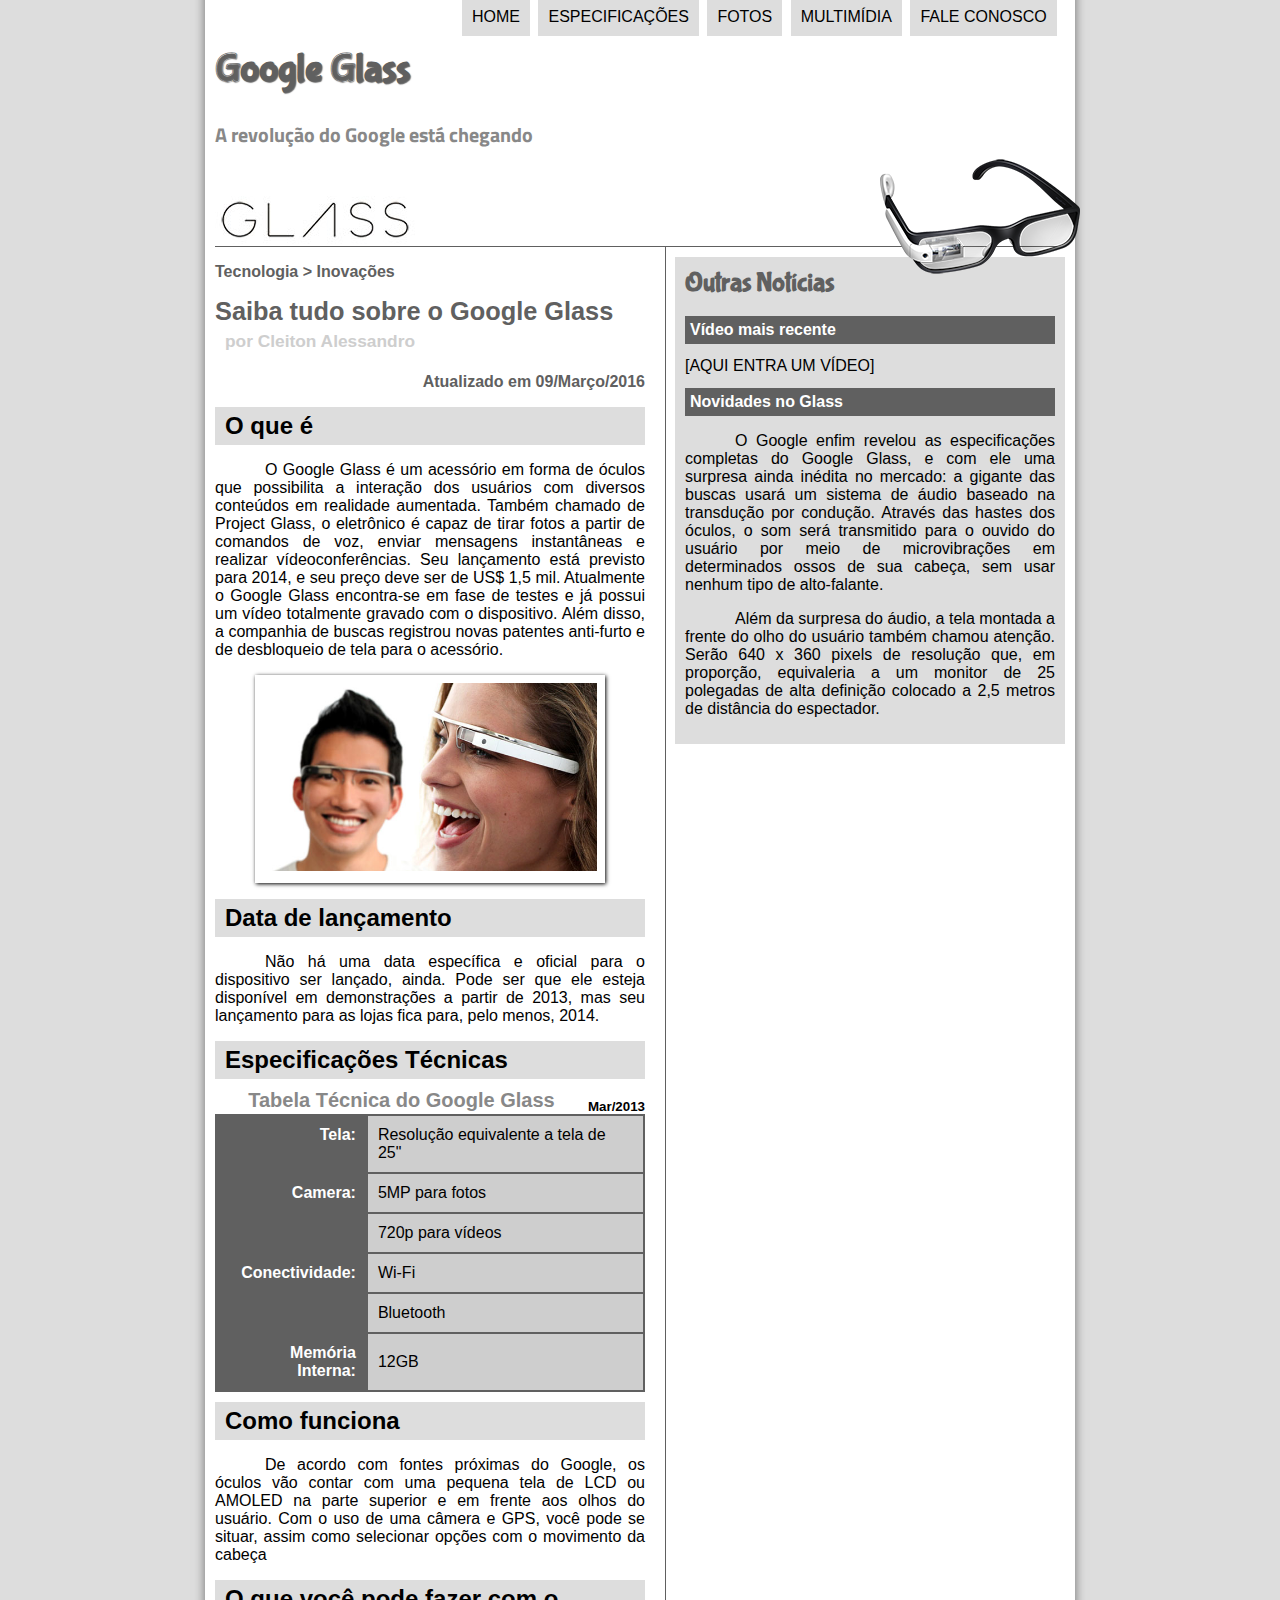
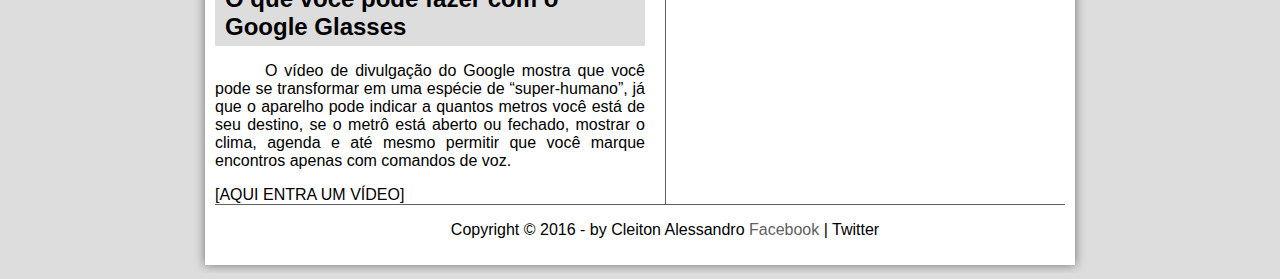
<file: index.html>
<!DOCTYPE html>
<html lang="pt-br">
<head>
	<meta charset="utf-8"/>
	<title>Google Glass</title>
	<link rel="stylesheet" type="text/css" href="_css/estilo.css">
	<script type="text/javascript" src="_javascript/funcoes.js"></script>
</head>
<body>
<div id="interface">
	<header id="cabecalho">
		<h1>Google Glass</h1>
		<h2>A revolução do Google está chegando</h2>

		 <img id="icone" src="_imagens/glass-oculos-preto-peq.png">

		<nav id="menu">
			<h1>Menu Principal</h1>
			<ul>
				<li  onmouseover="mudaFoto('_imagens/home.png')" onmouseout="mudaFoto('_imagens/glass-oculos-preto-peq.png')"><a href="index.html">Home</a></li>
				<li><a href="specs.html"  onmouseover="mudaFoto('_imagens/especificacoes.png')" onmouseout="mudaFoto('_imagens/glass-oculos-preto-peq.png')">Especificações</a></li>
				<li><a href="fotos.html"  onmouseover="mudaFoto('_imagens/fotos.png')" onmouseout="mudaFoto('_imagens/glass-oculos-preto-peq.png')">Fotos</a></li>
				<li><a href="multimidia.html"  onmouseover="mudaFoto('_imagens/multimidia.png')" onmouseout="mudaFoto('_imagens/glass-oculos-preto-peq.png')">Multimídia</a></li>
				<li><a href="fale-conosco.html"  onmouseover="mudaFoto('_imagens/contato.png')" onmouseout="mudaFoto('_imagens/glass-oculos-preto-peq.png')">Fale conosco</a></li>
			</ul>
		</nav>

	</header>
	<section id="corpo">
		<article id="noticia-principal">
			<header id="cabecalho-artigo"> 
				<h3>Tecnologia > Inovações</h3>
				<h1>Saiba tudo sobre o Google Glass</h1>
				<h2>por Cleiton Alessandro</h2>
				<h3 class="direita">Atualizado em 09/Março/2016</h3>
			</header>

			<h2>O que é</h2>
			<p>O Google Glass é um acessório em forma de óculos que possibilita a interação dos usuários com diversos conteúdos em realidade aumentada. Também chamado de Project Glass, o eletrônico é capaz de tirar fotos a partir de comandos de voz, enviar mensagens instantâneas e realizar vídeoconferências. Seu lançamento está previsto para 2014, e seu preço deve ser de US$ 1,5 mil. Atualmente o Google Glass encontra-se em fase de testes e já possui um vídeo totalmente gravado com o dispositivo. Além disso, a companhia de buscas registrou novas patentes anti-furto e de desbloqueio de tela para o acessório.</p>

			<figure class="foto-legenda">
				<img src="_imagens/glass-quadro-homem-mulher.jpg"/>
				<figcaption>
					<h3>Google Glass</h3>
					<p>Uma nova maneira de ver o mundo</p>
				</figcaption>
			</figure>

			<h2>Data de lançamento</h2>
			<p>Não há uma data específica e oficial para o dispositivo ser lançado, ainda. Pode ser que ele esteja disponível em demonstrações a partir de 2013, mas seu lançamento para as lojas fica para, pelo menos, 2014.</p>

			<h2>Especificações Técnicas</h2>
			<table id="tabelaSpec">
				<caption>Tabela Técnica do Google Glass <span>Mar/2013</span></caption>

				<tr><td class="ce">Tela:</td><td class="cd" 
				>Resolução equivalente a tela de 25"</td></tr>

				<tr><td class="ce" rowspan="2">Camera:</td><td class="cd">5MP para fotos</td></tr>
				<tr><td class="cd">720p para vídeos</td></tr>

				<tr><td class="ce" rowspan="2">Conectividade:</td><td class="cd">Wi-Fi</td></tr>
				<tr><td class="cd">Bluetooth</td></tr>
				<tr><td class="ce">Memória Interna:</td><td class="cd">12GB</td></tr>
			</table>

			<h2>Como funciona</h2>
			<p>De acordo com fontes próximas do Google, os óculos vão contar com uma pequena tela de LCD ou AMOLED na parte superior e em frente aos olhos do usuário. Com o uso de uma câmera e GPS, você pode se situar, assim como selecionar opções com o movimento da cabeça</p>

			<h2>O que você pode fazer com o Google Glasses</h2>
			<p>O vídeo de divulgação do Google mostra que você pode se transformar em uma espécie de “super-humano”, já que o aparelho pode indicar a quantos metros você está de seu destino, se o metrô está aberto ou fechado, mostrar o clima, agenda e até mesmo permitir que você marque encontros apenas com comandos de voz.</p>

			[AQUI ENTRA UM VÍDEO]
		</article>
	</section>

	<aside id="lateral">
		<h1>Outras Notícias</h1>
		<h2>Vídeo mais recente</h2>

		[AQUI ENTRA UM VÍDEO]

		<h2>Novidades no Glass</h2>
		<p>O Google enfim revelou as especificações completas do Google Glass, e com ele uma surpresa ainda inédita no mercado: a gigante das buscas usará um sistema de áudio baseado na transdução por condução. Através das hastes dos óculos, o som será transmitido para o ouvido do usuário por meio de microvibrações em determinados ossos de sua cabeça, sem usar nenhum tipo de alto-falante.</p>

		<p>Além da surpresa do áudio, a tela montada a frente do olho do usuário também chamou atenção. Serão 640 x 360 pixels de resolução que, em proporção, equivaleria a um monitor de 25 polegadas de alta definição colocado a 2,5 metros de distância do espectador.</p>
	</aside>
	<footer id="rodape">
		<p>Copyright &copy 2016 - by Cleiton Alessandro
		<a href="https://www.facebook.com/cleiton.alessandro.barbosa" target="_blank">Facebook </a>| Twitter
		</p>
	</footer>
</div>
</body>
</html>
</file>
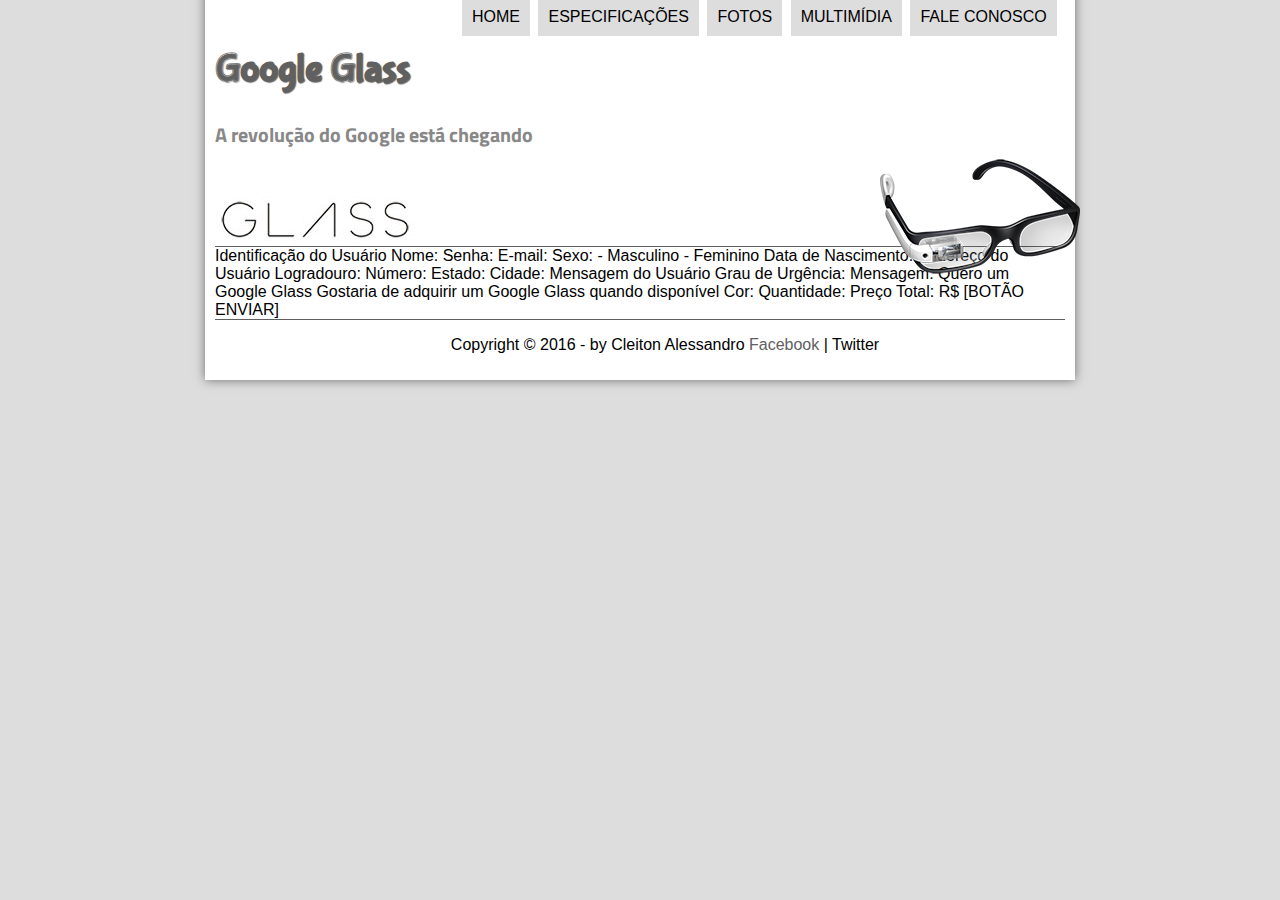
<file: fale-conosco.html>
<!DOCTYPE html>
<html lang="pt-br">
<head>
    <meta charset="utf-8"/>
    <title>Google Glass</title>
    <link rel="stylesheet" type="text/css" href="_css/estilo.css">
    <script type="text/javascript" src="_javascript/funcoes.js"></script>
</head>
<body>
<div id="interface">
    <header id="cabecalho">
        <h1>Google Glass</h1>
        <h2>A revolução do Google está chegando</h2>

         <img id="icone" src="_imagens/glass-oculos-preto-peq.png">

        <nav id="menu">
            <h1>Menu Principal</h1>
            <ul>
                <li  onmouseover="mudaFoto('_imagens/home.png')" onmouseout="mudaFoto('_imagens/glass-oculos-preto-peq.png')"><a href="index.html">Home</a></li>
                <li><a href="specs.html"  onmouseover="mudaFoto('_imagens/especificacoes.png')" onmouseout="mudaFoto('_imagens/glass-oculos-preto-peq.png')">Especificações</a></li>
                <li><a href="fotos.html"  onmouseover="mudaFoto('_imagens/fotos.png')" onmouseout="mudaFoto('_imagens/glass-oculos-preto-peq.png')">Fotos</a></li>
                <li><a href="multimidia.html"  onmouseover="mudaFoto('_imagens/multimidia.png')" onmouseout="mudaFoto('_imagens/glass-oculos-preto-peq.png')">Multimídia</a></li>
                <li><a href="fale-conosco.html"  onmouseover="mudaFoto('_imagens/contato.png')" onmouseout="mudaFoto('_imagens/glass-oculos-preto-peq.png')">Fale conosco</a></li>
            </ul>
        </nav>
    </header>


Identificação do Usuário
    Nome:
    Senha:
    E-mail:
    Sexo:
        - Masculino
        - Feminino
    Data de Nascimento:

Endereço do Usuário
    Logradouro:
    Número:
    Estado:
    Cidade:

Mensagem do Usuário
    Grau de Urgência:
    Mensagem:

Quero um Google Glass
    Gostaria de adquirir um Google Glass quando disponível
    Cor:
    Quantidade:
    Preço Total: R$


[BOTÃO ENVIAR]

    <footer id="rodape">
        <p>Copyright &copy 2016 - by Cleiton Alessandro
        <a href="https://www.facebook.com/cleiton.alessandro.barbosa" target="_blank">Facebook </a>| Twitter
        </p>
    </footer>
</div>
</body>
</html>
</file>
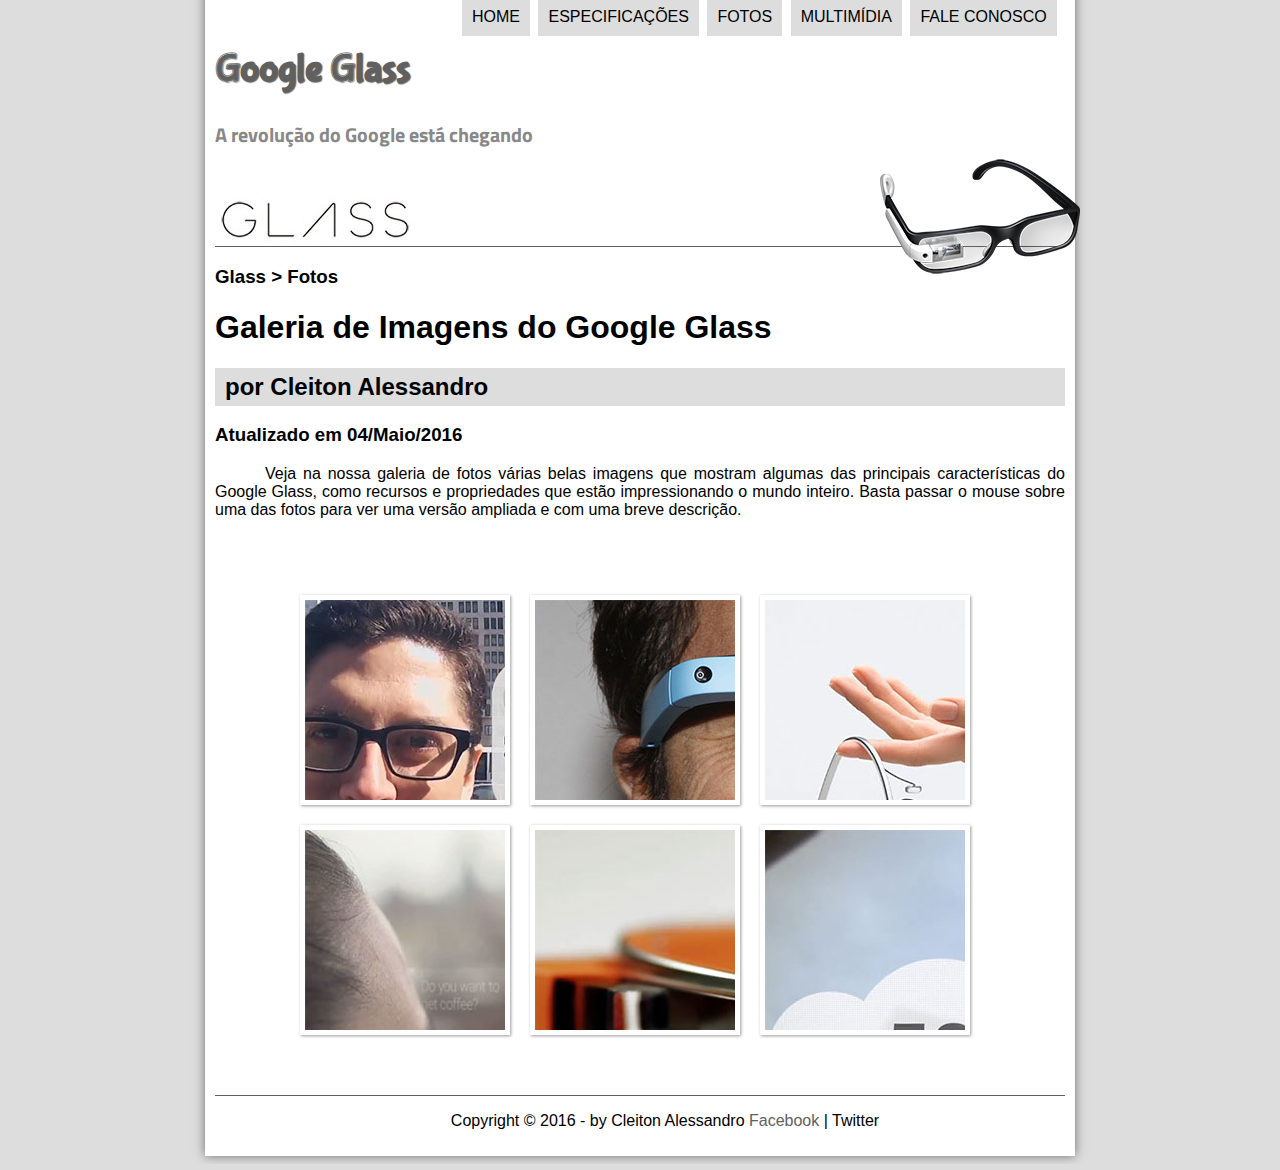
<file: fotos.html>
<!DOCTYPE html>
<html lang="pt-br">
<head>
    <meta charset="utf-8"/>
    <title>Google Glass</title>
    <link rel="stylesheet" type="text/css" href="_css/estilo.css">
    <link rel="stylesheet" type="text/css" href="_css/fotos.css">
    <script type="text/javascript" src="_javascript/funcoes.js"></script>
</head>
<body>
    <div id="interface">
        <header id="cabecalho">
            <h1>Google Glass</h1>
            <h2>A revolução do Google está chegando</h2>

             <img id="icone" src="_imagens/glass-oculos-preto-peq.png">

            <nav id="menu">
                <h1>Menu Principal</h1>
                <ul>
                    <li  onmouseover="mudaFoto('_imagens/home.png')" onmouseout="mudaFoto('_imagens/glass-oculos-preto-peq.png')"><a href="index.html">Home</a></li>
                    <li><a href="specs.html"  onmouseover="mudaFoto('_imagens/especificacoes.png')" onmouseout="mudaFoto('_imagens/glass-oculos-preto-peq.png')">Especificações</a></li>
                    <li><a href="fotos.html"  onmouseover="mudaFoto('_imagens/fotos.png')" onmouseout="mudaFoto('_imagens/glass-oculos-preto-peq.png')">Fotos</a></li>
                    <li><a href="multimidia.html"  onmouseover="mudaFoto('_imagens/multimidia.png')" onmouseout="mudaFoto('_imagens/glass-oculos-preto-peq.png')">Multimídia</a></li>
                    <li><a href="fale-conosco.html"  onmouseover="mudaFoto('_imagens/contato.png')" onmouseout="mudaFoto('_imagens/glass-oculos-preto-peq.png')">Fale conosco</a></li>
                </ul>
            </nav>
        </header>
        <section id="corpo-full">
            <article id="noticia-principal">
                <header id="noticia-principal">
                    <hgroup>
                        <h3>Glass > Fotos</h3>
                        <h1>Galeria de Imagens do Google Glass</h1>
                        <h2>por Cleiton Alessandro</h2>
                        <h3  class="direita" >Atualizado em 04/Maio/2016</h3>
                    </hgroup>
                </header>
                <p>
                    Veja na nossa galeria de fotos várias belas imagens que mostram algumas das principais características do Google Glass, como recursos e propriedades que estão impressionando o mundo inteiro. Basta passar o mouse sobre uma das fotos para ver uma versão ampliada e com uma breve descrição.
                </p>
                <ul id="album-fotos">
                    <li id="foto01">
                        <span>Agenda e lembretes</span>
                    </li>
                    <li id="foto02">
                        <span>Sergey Brin usando o Glass</span>
                    </li>
                    <li id="foto03">
                        <span>Leve e compacto</span>

                    </li>
                    <li id="foto04">
                        <span>Sensação de uma tela de 50"</span>
                    </li>
                    <li id="foto05">
                        <span>Vários tipos de lente</span>
                    </li>
                    <li id="foto06">
                        <span>Informações importantes</span>
                    </li>
                </ul>
            </article>
        </section>
        <footer id="rodape">
            <p>Copyright &copy 2016 - by Cleiton Alessandro
            <a href="https://www.facebook.com/cleiton.alessandro.barbosa" target="_blank">Facebook </a>| Twitter
            </p>
        </footer>
    </div>
</body>
</html>
</file>
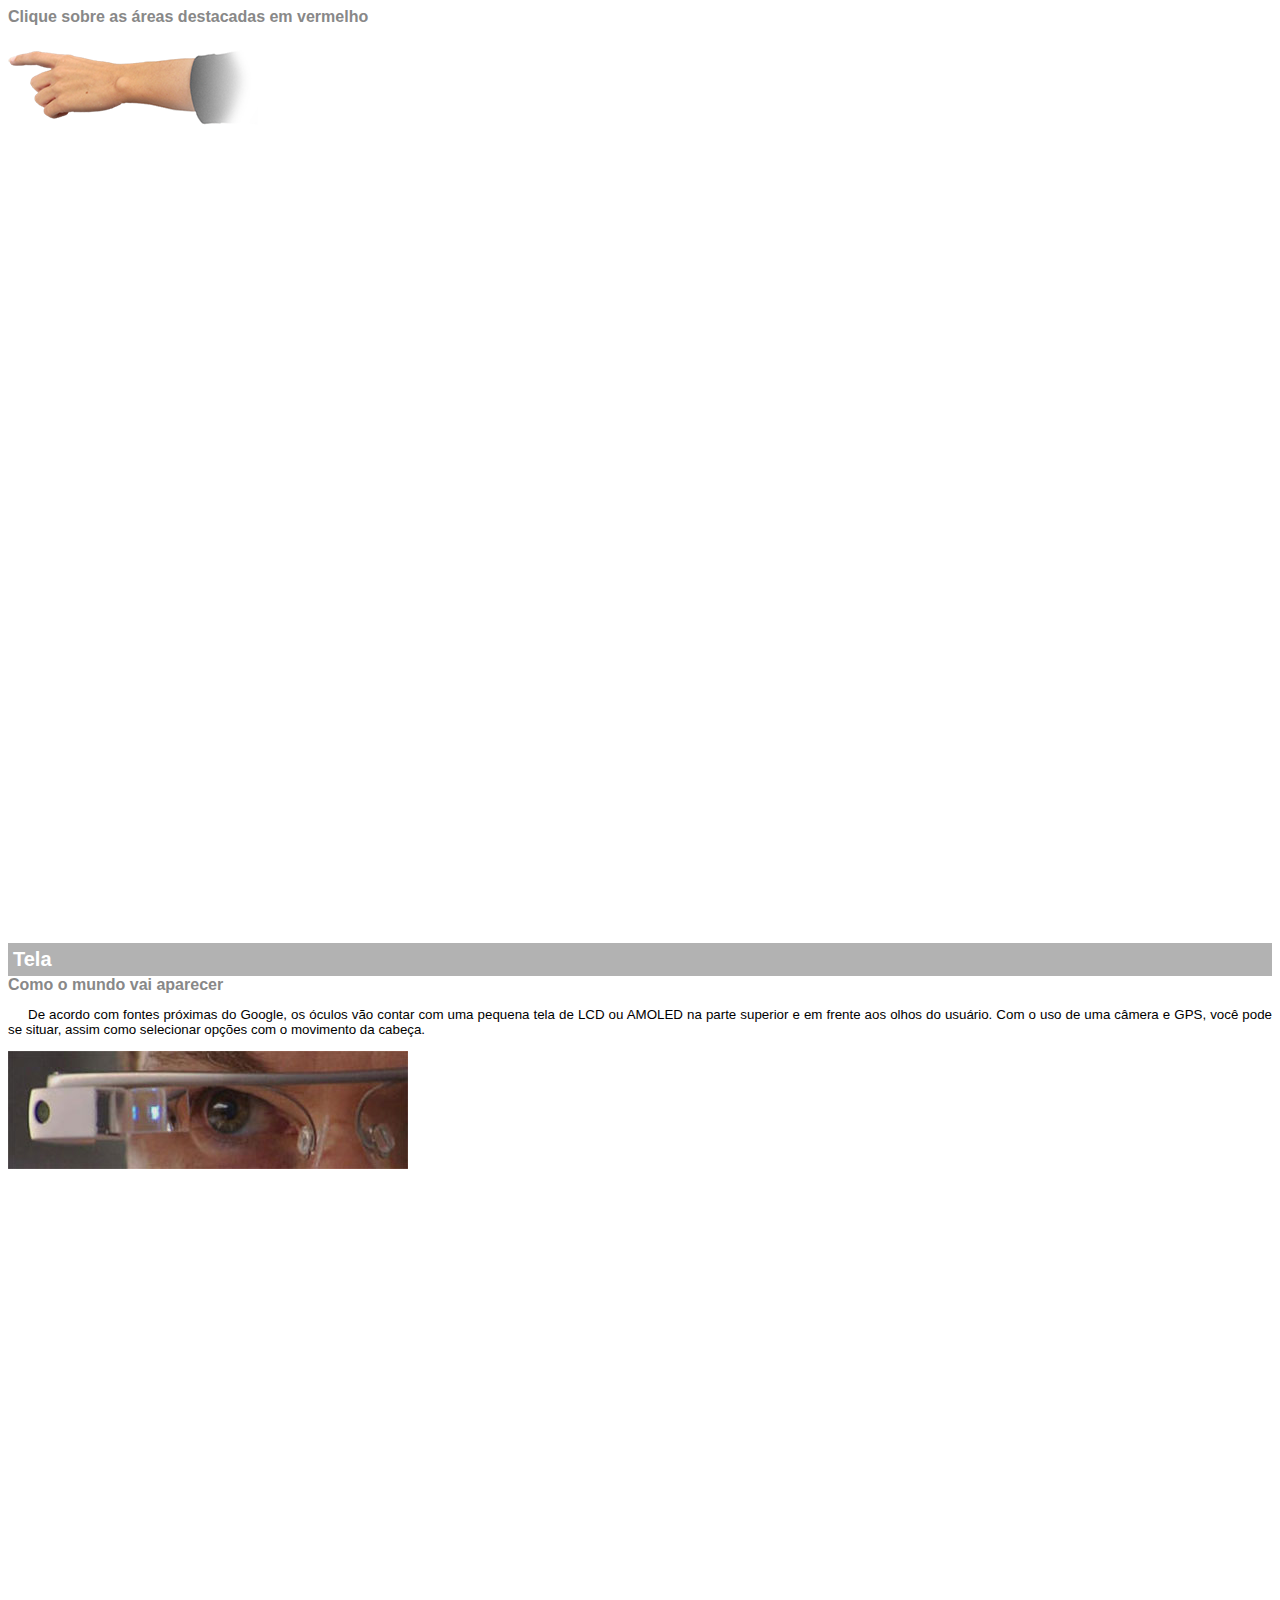
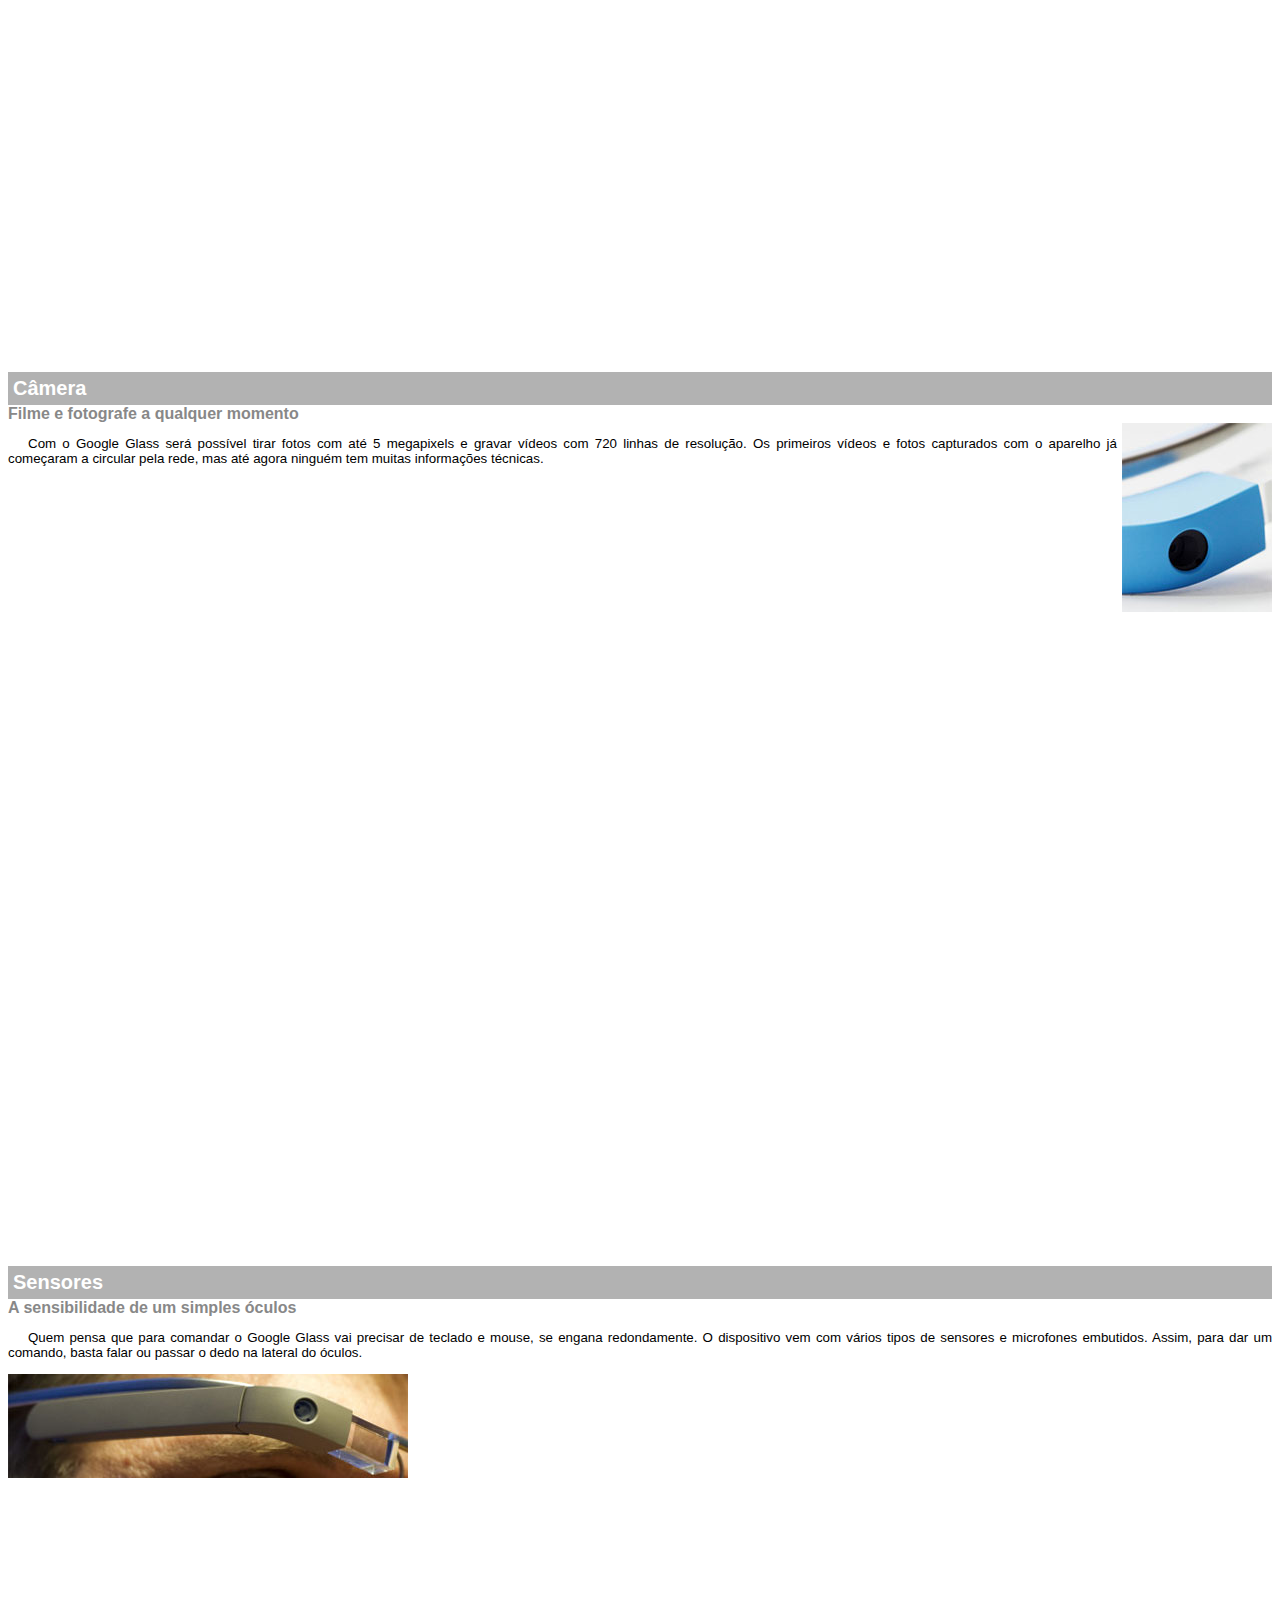
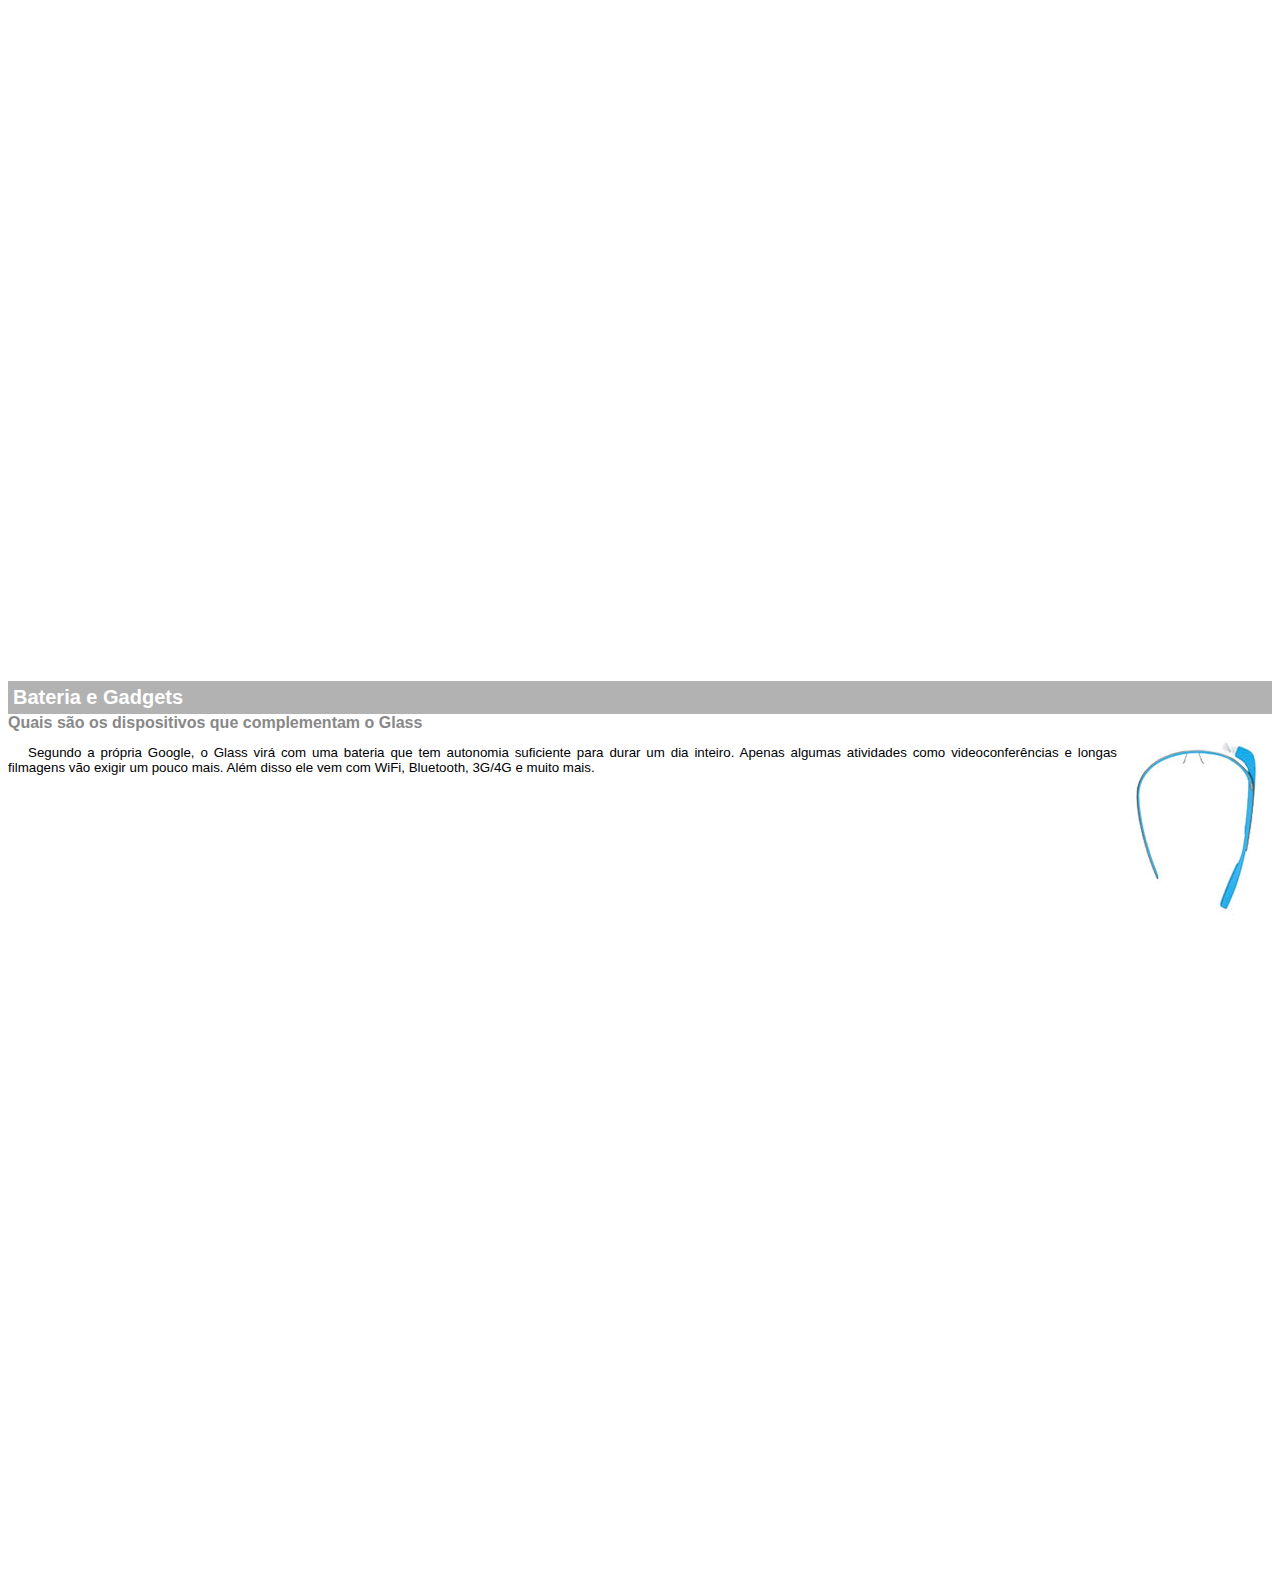
<file: google-glass.html>
<!DOCTYPE html>
<html lang="pt-br">
	<head>
		<meta charset="utf-8">
		<title></title>
		<style type="text/css">
		body{
			font-family: Arial;
			font-size: 10pt
		}
		p{
			text-align: justify;
			text-indent: 20px;
		}
		article{
			margin-bottom: 800px;
		}
		article h1{
			font-size: 15pt;
			color: #ffffff;
			background-color: rgba(0,0,0,0.3);
			padding: 5px;
			margin: 0px;
		}
		article h2{
			font-size: 12pt;
			color:#888888;
			margin: 0px;
		}
		img.img-dir{
			display: block;
			float: right;
			margin-left: 5px;
		}
		</style>
	</head>
	<body>
		<article id="topo">
			<header>
				<h2>Clique sobre as áreas destacadas em vermelho</h2>
				<img src="_imagens/mao.png" alt="Mão apontando para a esquerda"/ >
			</header>
		</article>
		<article id="tela">
			<header>
				<h1>Tela</h1>
				<h2>Como o mundo vai aparecer</h2>
			</header>
			<p>
				De acordo com fontes próximas do Google, os óculos vão contar com uma pequena tela de LCD ou AMOLED na parte superior e em frente aos olhos do usuário. Com o uso de uma câmera e GPS, você pode se situar, assim como selecionar opções com o movimento da cabeça.
			</p>
			<img src="_imagens/det-tela.jpg" alt="Tela do google glass"/ >
		</article>
		<article id="camera">
			<header>
				<h1>Câmera</h1>
				<h2>Filme e fotografe a qualquer momento</h2>
			</header>
			<img src="_imagens/det-camera.jpg" class="img-dir" salt="Câmera do google glass"/ >
			<p>
				Com o Google Glass será possível tirar fotos com até 5 megapixels e gravar vídeos com 720 linhas de resolução. Os primeiros vídeos e fotos capturados com o aparelho já começaram a circular pela rede, mas até agora ninguém tem muitas informações técnicas.
			</p>
		</article>
		<article id="sensores">
			<header>
				<h1>
					Sensores
				</h1>
				<h2>
					A sensibilidade de um simples óculos
				</h2>
			</header>
			<p>
				Quem pensa que para comandar o Google Glass vai precisar de teclado e mouse, se engana redondamente. O dispositivo vem com vários tipos de sensores e microfones embutidos. Assim, para dar um comando, basta falar ou passar o dedo na lateral do óculos.
			</p>
			<img src="_imagens/det-touch.jpg" alt="Sensores da google glass"/ >
		</article>
		<article id="bateria">
			<header>
				<h1>
					Bateria e Gadgets
				</h1>
				<h2>
					Quais são os dispositivos que complementam o Glass
				</h2>
			</header>
			<img src="_imagens/det-bateria.jpg" class="img-dir" alt="Bateria e Gadgets do google glass" / >
			<p>
				Segundo a própria Google, o Glass virá com uma bateria que tem autonomia suficiente para durar um dia inteiro. Apenas algumas atividades como videoconferências e longas filmagens vão exigir um pouco mais. Além disso ele vem com WiFi, Bluetooth, 3G/4G e muito mais.
			</p>
		</article>
	</body>
</html>
</file>
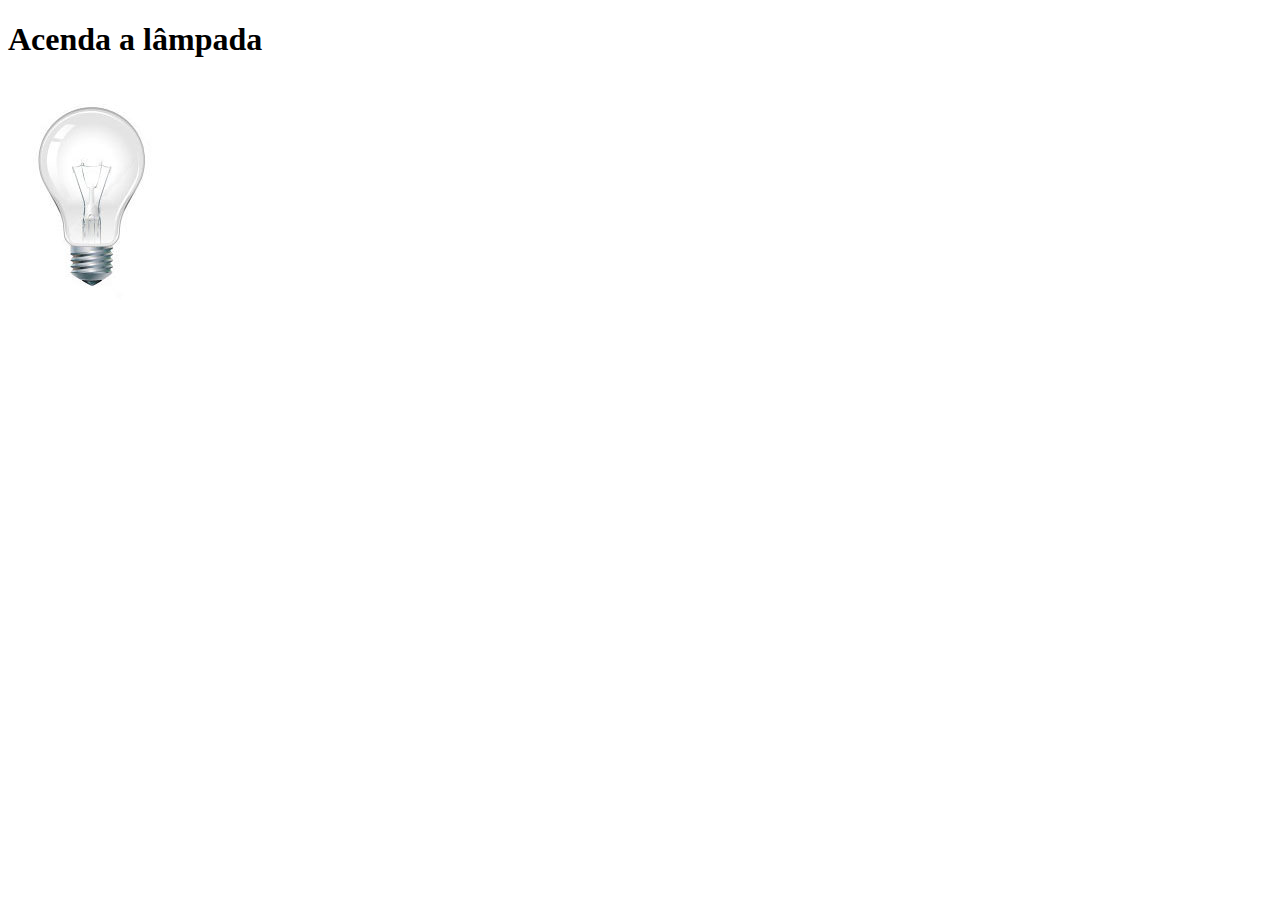
<file: javascript.html>
<!DOCTYPE html>
<html>
<head>
	<meta charset="utf-8"/>
	<title>Java Script</title>
	<script type="text/javascript">
		var quebrada = false;
		function mudaLampada(tipo){
			if(!quebrada){
				document.getElementById("luz").src ="_imagens/" + tipo +".jpg";
				if(tipo == "lampada-quebrada")
				quebrada=true;
			}
		}
	</script>
</head>
<body>
	<!--<script type="text/javascript">
		document.write("ola mundo, hoje é :" +Date());
	</script> script para escrever a hora e data no codigo

___________________________________________________________
<script type="text/javascript">
function acendeLampada(){
			document.getElementById("luz").src="_imagens/lampada-acesa.jpg";
		}
		function apagaLampada(){
			document.getElementById("luz").src="_imagens/lampada-apagada.jpg";
		}
		function quebraLampada(){
			document.getElementById("luz").src="_imagens/lampada-quebrada.jpg";
		}
<script>
		<h1>Acenda a lâmpada</h1>
	<img id="luz" src="_imagens/lampada-apagada.jpg" onmouseover="acendeLampada()" onmouseout="apagaLampada()" onclick="quebraLampada()" />
____________________________________________________________________________________

<script type="text/javascript">
		var quebrada = false;
		function mudaLampada(tipo){
			if(tipo == 1 && !quebrada)
				arquivo ="_imagens/lampada-acesa.jpg";
			else if(tipo == 2 && !quebrada)
				arquivo ="_imagens/lampada-apagada.jpg";
			else{
				arquivo = "_imagens/lampada-quebrada.jpg";
				quebrada = true;
			}
			document.getElementById("luz").src = arquivo;
		}
	</script>

	<img id="luz" src="_imagens/lampada-apagada.jpg" onmouseover="mudaLampada(1)" onmouseout="mudaLampada(2)" onclick="mudaLampada(3)" />

	-->
	<h1>Acenda a lâmpada</h1>
	<img id="luz" src="_imagens/lampada-apagada.jpg" onmouseover="mudaLampada('lampada-acesa')" onmouseout="mudaLampada('lampada-apagada')" onclick="mudaLampada('lampada-quebrada')" />

</body>
</html>
</file>
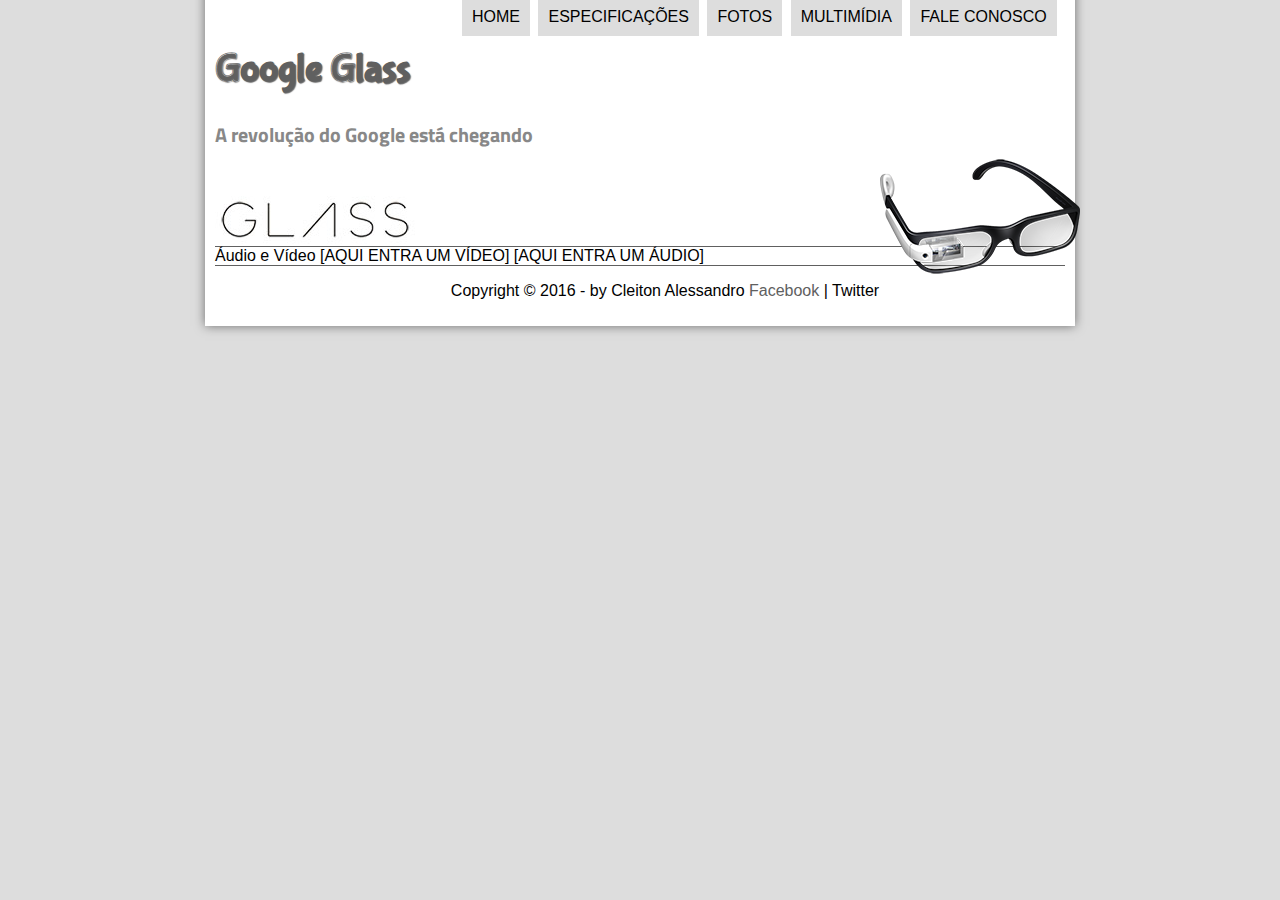
<file: multimidia.html>
<!DOCTYPE html>
<html lang="pt-br">
<head>
    <meta charset="utf-8"/>
    <title>Google Glass</title>
    <link rel="stylesheet" type="text/css" href="_css/estilo.css">
    <script type="text/javascript" src="_javascript/funcoes.js"></script>
</head>
<body>
<div id="interface">
    <header id="cabecalho">
        <h1>Google Glass</h1>
        <h2>A revolução do Google está chegando</h2>

         <img id="icone" src="_imagens/glass-oculos-preto-peq.png">

        <nav id="menu">
            <h1>Menu Principal</h1>
            <ul>
                <li  onmouseover="mudaFoto('_imagens/home.png')" onmouseout="mudaFoto('_imagens/glass-oculos-preto-peq.png')"><a href="index.html">Home</a></li>
                <li><a href="specs.html"  onmouseover="mudaFoto('_imagens/especificacoes.png')" onmouseout="mudaFoto('_imagens/glass-oculos-preto-peq.png')">Especificações</a></li>
                <li><a href="fotos.html"  onmouseover="mudaFoto('_imagens/fotos.png')" onmouseout="mudaFoto('_imagens/glass-oculos-preto-peq.png')">Fotos</a></li>
                <li><a href="multimidia.html"  onmouseover="mudaFoto('_imagens/multimidia.png')" onmouseout="mudaFoto('_imagens/glass-oculos-preto-peq.png')">Multimídia</a></li>
                <li><a href="fale-conosco.html"  onmouseover="mudaFoto('_imagens/contato.png')" onmouseout="mudaFoto('_imagens/glass-oculos-preto-peq.png')">Fale conosco</a></li>
            </ul>
        </nav>
    </header>

Áudio e Vídeo

[AQUI ENTRA UM VÍDEO]
[AQUI ENTRA UM ÁUDIO]

<footer id="rodape">
        <p>Copyright &copy 2016 - by Cleiton Alessandro
        <a href="https://www.facebook.com/cleiton.alessandro.barbosa" target="_blank">Facebook </a>| Twitter
        </p>
    </footer>
</div>
</body>
</html>
</file>
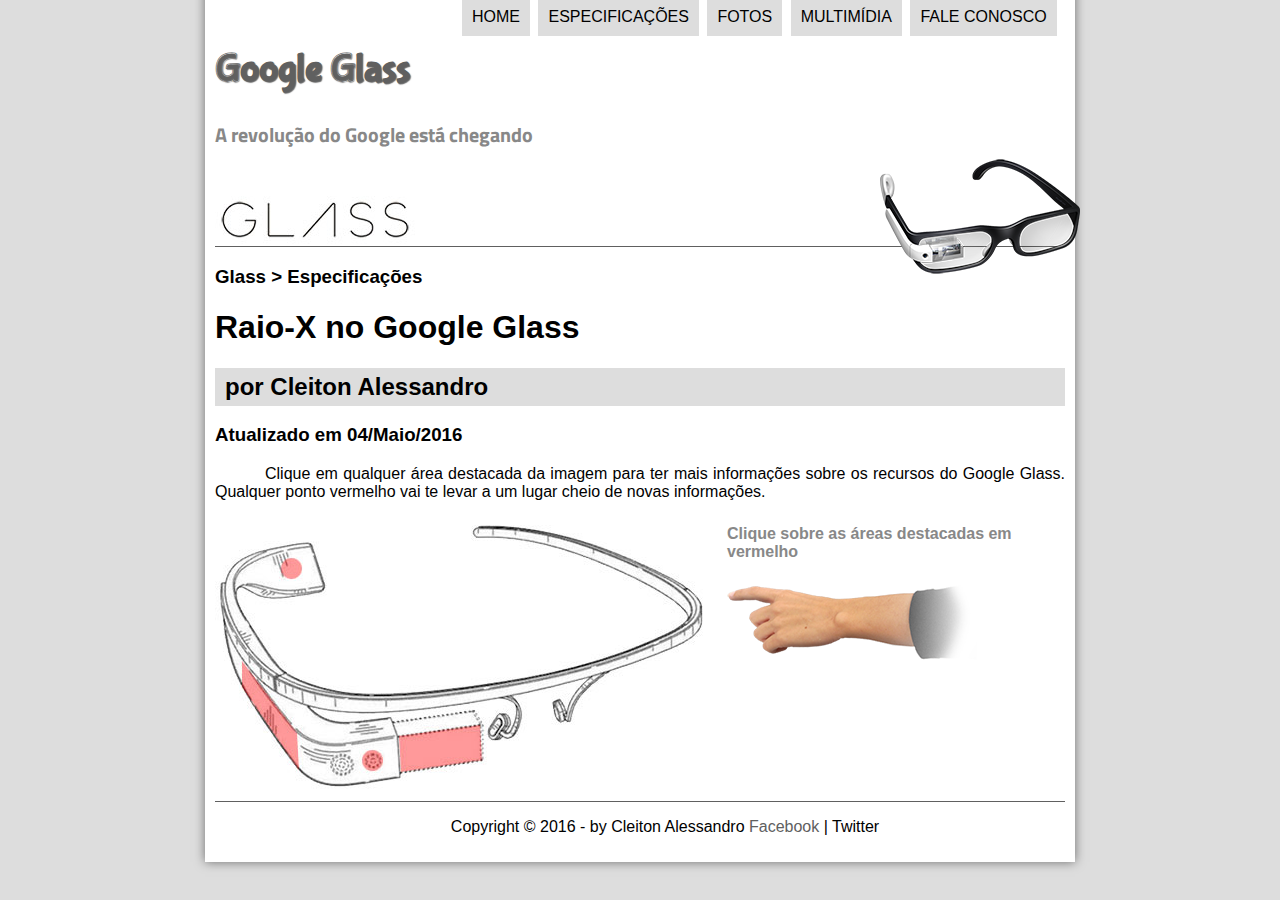
<file: specs.html>
<!DOCTYPE html>
<html lang="pt-br">
<head>
    <meta charset="utf-8"/>
    <title>Google Glass</title>
    <link rel="stylesheet" type="text/css" href="_css/estilo.css">
    <link rel="stylesheet" type="text/css" href="_css/specs.css">
    <script type="text/javascript" src="_javascript/funcoes.js"></script>
</head>
<body>
<div id="interface">
    <header id="cabecalho">
        <h1>Google Glass</h1>
        <h2>A revolução do Google está chegando</h2>

         <img id="icone" src="_imagens/glass-oculos-preto-peq.png">

        <nav id="menu">
            <h1>Menu Principal</h1>
            <ul>
                <li  onmouseover="mudaFoto('_imagens/home.png')" onmouseout="mudaFoto('_imagens/glass-oculos-preto-peq.png')"><a href="index.html">Home</a></li>
                <li><a href="specs.html"  onmouseover="mudaFoto('_imagens/especificacoes.png')" onmouseout="mudaFoto('_imagens/glass-oculos-preto-peq.png')">Especificações</a></li>
                <li><a href="fotos.html"  onmouseover="mudaFoto('_imagens/fotos.png')" onmouseout="mudaFoto('_imagens/glass-oculos-preto-peq.png')">Fotos</a></li>
                <li><a href="multimidia.html"  onmouseover="mudaFoto('_imagens/multimidia.png')" onmouseout="mudaFoto('_imagens/glass-oculos-preto-peq.png')">Multimídia</a></li>
                <li><a href="fale-conosco.html"  onmouseover="mudaFoto('_imagens/contato.png')" onmouseout="mudaFoto('_imagens/glass-oculos-preto-peq.png')">Fale conosco</a></li>
            </ul>
        </nav>
    </header>
    <section id="corpo-full">
        <article id="noticia-principal">
            <header id="noticia-principal">
                <hgroup>
                    <h3>Glass > Especificações</h3>
                    <h1>Raio-X no Google Glass</h1>
                    <h2>por Cleiton Alessandro</h2>
                    <h3  class="direita" >Atualizado em 04/Maio/2016</h3>
                </hgroup>
            </header>
        <p>
            Clique em qualquer área destacada da imagem para ter mais informações sobre os recursos do Google Glass. Qualquer ponto vermelho vai te levar a um lugar cheio de novas informações.
        </p>
        <section id="conteudo">
            <img src="_imagens/glass-esquema-marcado.jpg" usemap="meuMapa" />
                <map name="meuMapa">
                    <area shape="rect" coords="182,211,267,257" href="google-glass.html#tela"   target="janela"> 
                    </area>
                    <area shape="circle" coords="157,243,11" href="google-glass.html#camera"   target="janela"> 
                    </area>
                    <area shape="poly" coords="27,143 , 82,214, 84,250 , 27,167" href="google-glass.html#sensores"   target="janela" >
                    </area>    
                    <area shape="circle" coords="76,51,11" href="google-glass.html#bateria"   target="janela">
                    </area>
                </map>
            <iframe src="google-glass.html" name="janela" id="frame-spec"></iframe>
        </section>
        </article>
    </section>
<footer id="rodape">
        <p>Copyright &copy 2016 - by Cleiton Alessandro
        <a href="https://www.facebook.com/cleiton.alessandro.barbosa" target="_blank">Facebook </a>| Twitter
        </p>
    </footer>
</div>
</body>
</html>
</file>
<file: _css/estilo.css>
@charset "UTF-8";
@import url(https://fonts.googleapis.com/css?family=Titillium+Web);

@font-face{
	font-family: 'FonteLogo';
	src: url("../_fonts/bubblegum-sans-regular.otf");
}


p {
	text-align: justify;
	text-indent: 50px;
}

body{
	font-family: Arial, sans-serif;
	background-color: white;
	background-color: #dddddd;
}

a {
	color: #606060;
	text-decoration: none;
}

a:hover {
	text-decoration: overline;
}


nav#menu{
	display: block;
}

nav#menu h1{
	display: none;
}

nav#menu ul{
	list-style: none;
	text-transform: uppercase;
	position: absolute;
	top: -20px;
	left: 420px; 
}

nav#menu li{
	display: inline-block;
	background-color: #dddddd;
	padding: 10px;
	margin: 2px;
	transition: background-color 1s;
}

nav#menu li:hover{
	background-color: #606060;
}

nav#menu a{
	color: #000000;
	text-decoration: none;
}

nav#menu a:hover{
	color: #ffffff;
}


figure.foto-legenda{
	position: relative;
	border: 8px solid white;
	box-shadow: 1px 1px 4px black; 
}

figure.foto-legenda img{
	width: 100%;
	height: 100%; 
}

figure.foto-legenda figcaption{
	background-color: rgba(0,0,0,0.4);
	color: white;
	top: 0px;
	width: 100%;
	height: 100%;
	position: absolute;
	padding: 10px;
	opacity: 0;
	box-sizing: border-box;
	transition: opacity 1s;	 
}

figure.foto-legenda:hover figcaption{
	opacity: 1;
}

div#interface{
	width: 850px;
	background-color: #ffffff;
	margin: -22px auto 0px auto;
	box-shadow: 0px 0px 10px rgba(0, 0, 0, 0.5);
	padding: 10px 10px 10px 10px;  
}

div#interface img#icone{
	position: absolute;
	left: 880px;
	top: 155px;
}

header#cabecalho{
	border-bottom: 1px #606060 solid;
	height: 200px;
	background: url("../_imagens/glass-logo-peq.jpg") no-repeat 0px 150px ;
}

header#cabecalho h1{
	font-family: FonteLogo, sans-serif;
	font-size: 30pt;
	color: #606060;
	text-shadow: 1px 1px 1px rgba(0,0,0,.6);
	padding: 0px;
	margin-top: 50px;
}

header#cabecalho h2{
	font-family: 'Titillium Web', sans-serif;
	font-size: 15pt;
	color: #888888;
	padding: 0px;
}

section#corpo{
	display: block;
	width: 430px;
	float: left;
	border-right: 1px solid #606060;
	padding-right: 20px;
}

aside#lateral{
	display: block;
	width: 320px;
	float: right;
	padding-right: 10px;
}

footer#rodape{
	clear: both;
	border-top: 1px solid #606060;
}

footer#rodape p{
	text-align: center;
}

table#tabelaSpec{
	border: 1px solid #606060;
	border-spacing: 0px;
	margin-left: auto; 
	margin-right: auto;
}

table#tabelaSpec td{
	border: 1px solid #606060;
	padding: 10px;
	text-align: center;
	vertical-align: middle;
}

table#tabelaSpec td.ce{
	color: #ffffff;
	background-color: #606060;
	text-align: right;  
	vertical-align: top;
	font-weight: bold;
}

table#tabelaSpec td.cd{
	background-color: #cecece;
	text-align: left;
	vertical-align: middle;
}

table#tabelaSpec caption{
	color: #888888;
	font-size: 15pt;
	font-weight: bolder;
}

table#tabelaSpec caption span{
	display: block;
	float: right;
	color: #000000;
	font-size: 10pt;
	margin-top: 10px;
}

article#noticia-principal h2{
	font-size: 12pt
	color: #606060;
	background-color: #dddddd;
	padding: 5px 0px 5px 10px;
	margin: 10px 0px 10px 0px;	
}

header#cabecalho-artigo h1{
	font-family: 'FonteLogo' sans-serif;
	font-size: 19pt;
	color: #606060;
	margin-bottom: 0px;
	margin-top: 0px
}

header#cabecalho-artigo h2{
	font-size: 13pt;
	color: #cecece;
	background-color: #ffffff;
	margin: 0px; 
}

header#cabecalho-artigo h3{
	font-size: 12pt;
	color: #606060;
}

header#cabecalho-artigo h3.direita{
	text-align: right;
}

aside#lateral{
	display: block;
	width: 370px;
	float: right;
	background-color: #dddddd;
	padding: 10px; 
	margin-top: 10px;
	box-shadow: 2px 2px 2x rgba(0,0,0,.5);
}

aside#lateral h1{
	font-family: 'FonteLogo', sans-serif;
	font-size: 20pt;
	color: #606060;
	margin-top: 0px; 
}
	
aside#lateral h2{
	background-color: #606060;
	font-size: 12pt;
	color: #ffffff;
	padding: 5px;
}
</file>
<file: _css/fotos.css>
@charset "UTF-8";

ul#album-fotos{
	width: 700px;
	margin: 0 auto;
	padding: 50px;
	overflow: hidden;
	list-style: none;
}
ul#album-fotos li{
	float: left; /* um ao lado do outro e não em baixo*/
	width: 200px;
	height: 200px;
	margin: 10px;
	border: 5px solid #ffffff;
	background-color: #ffffff;
	box-shadow: 1px 1px 3px rgba(0,0,0,.4)
}

ul#album-fotos  li#foto01{
	background: url('../_imagens/galeria-01.jpg') no-repeat;
}

ul#album-fotos  li#foto02{
	background: url('../_imagens/galeria-02.jpg') no-repeat;
}

ul#album-fotos  li#foto03{
	background: url('../_imagens/galeria-03.jpg') no-repeat;
}

ul#album-fotos  li#foto04{
	background: url('../_imagens/galeria-04.jpg') no-repeat;
}

ul#album-fotos  li#foto05{
	background: url('../_imagens/galeria-05.jpg') no-repeat;
}

ul#album-fotos  li#foto06{
	background: url('../_imagens/galeria-06.jpg') no-repeat;
}

ul#album-fotos li span {
	opacity: 0;
}
</file>
<file: _css/specs.css>
@charset "UTF-8";

section#conteudo{
	width: 850px;
	margin: auto; /*conteudo sempre centralizado*/
}
iframe#frame-spec{
	width: 345px;
	height: 280px;
	border: none;
	overflow: hidden;
}
iframe#frame-spec::-webkit-scrollbar{
	display: none;
}
</file>
